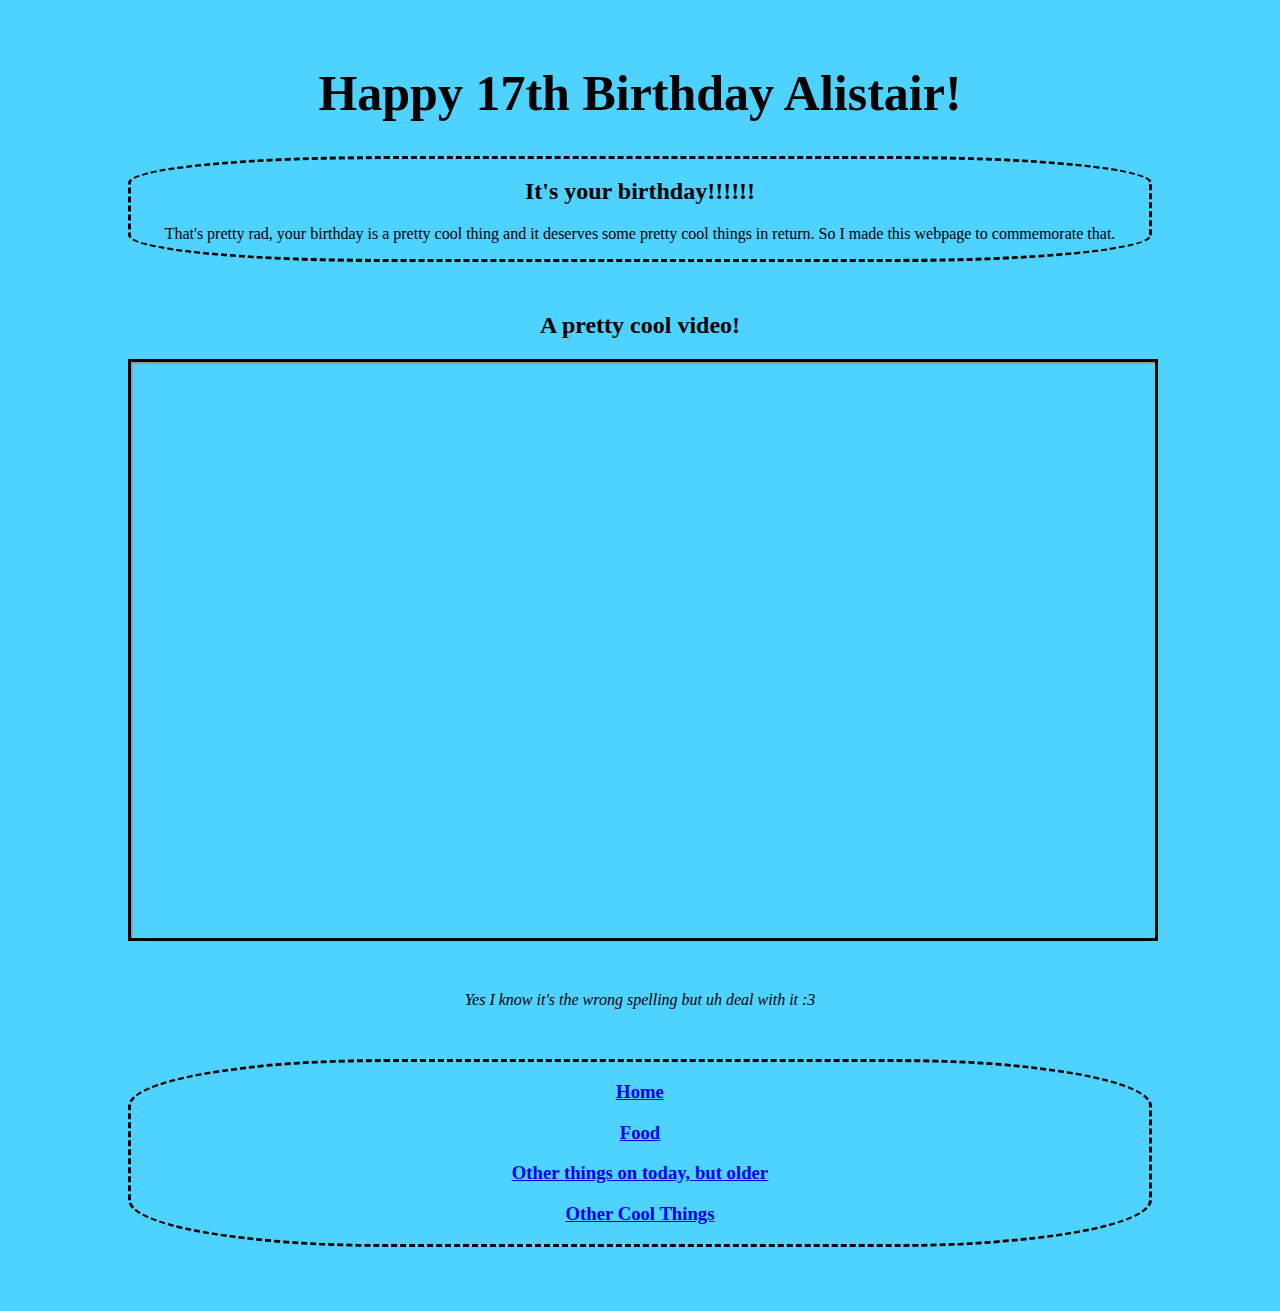
<file: index.html>
<!DOCTYPE html>
<html lang="en">
<head>
    <meta charset="UTF-8">
    <meta name="viewport" content="width=device-width, initial-scale=1.0">
    <link rel="stylesheet" type="text/css" href="style.css">
    <title>Happy Birthday!</title>
</head>

<body>
    <h1>Happy 17th Birthday Alistair!</h1>
    <div>
        <h2>It's your birthday!!!!!!</h2>
            <p>That's pretty rad, your birthday is a pretty cool thing and it deserves some pretty cool things in return. So I made this webpage to commemorate that.</p>
    </div>

    <div style="border-radius: 0%; border: 0">
        <h2>A pretty cool video!</h2>
            <div class="iframe-container">
                <iframe class="video" src="https://www.youtube.com/embed/xQ0MudULayY"></iframe>
            </div>
            <p style="font-style: italic;">Yes I know it's the wrong spelling but uh deal with it :3</p>
    </div>

    <div>
        <nav>
            <a href="index.html"><h3>Home</h3></a>
            <a href="recipes/index.html"><h3>Food</h3></a>
            <a href="https://en.wikipedia.org/wiki/April_16" target="_blank"><h3>Other things on today, but older</h3></a>
            <a href="other-cool-things.html"><h3>Other Cool Things</h3></a>
        </nav>
    </div>
</body>
</html>
</file>
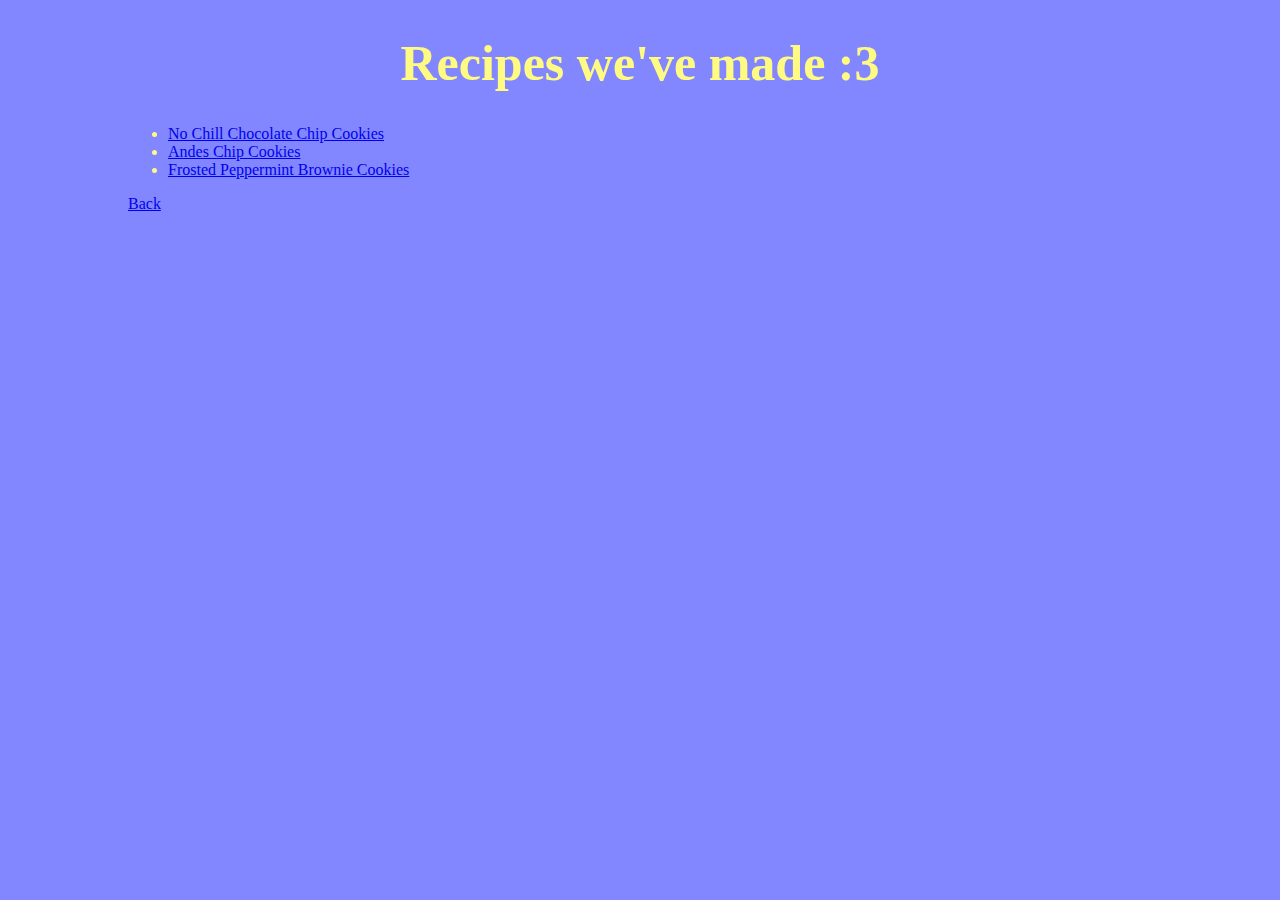
<file: recipes/index.html>
<!DOCTYPE html>
<html lang="en">

<head>
    <meta charset="UTF-8">
    <meta name="viewport" content="width=device-width, initial-scale=1.0">
    <link rel="stylesheet"href="style.css">
    <title>Recipes we've made :3</title>
</head>

<body>
    <h1>Recipes we've made :3</h1>
        <ul>
            <li><a href="no-chill-chocolate-chip-cookies.html" rel="noopener norefferer">No Chill Chocolate Chip Cookies</a></li>
            <li><a href="andes-chip-cookies.html" rel="noopener norefferer">Andes Chip Cookies</a></li>
            <li><a href="frosted-peppermint-brownie-cookies.html" rel="noopener norefferer">Frosted Peppermint Brownie Cookies</a></li>
        </ul>

    <a href="../index.html">Back</a>
</body>

</html>
</file>
<file: style.css>
body {
    background-color: #4ED2FF;
    font-family: "Comic Sans MS", "Comic Sans", cursive;
    margin: 5% 10%;
}
h1 {
    text-align: center;
    font-size: 50px;
    font-family: montserrat;
    ;
}
div {
    text-align: center;
    border: dashed 3px black;
    border-radius: 25%;
    margin-bottom: 50px;
}
img {
    display: block;
    margin-left: auto;
    margin-right: auto;
    width: 50%;
    margin-bottom: 50px;
}
.iframe-container {
    position: relative;
    overflow: hidden;
    width: 100%;
    padding-top: 56.25%;
    border-radius: 0%;
    border: solid 3px black;
}
.video {
    position: absolute;
    top: 0;
    left: 0;
    bottom: 0;
    right: 0;
    width: 100%;
    height: 100%;
}
a:hover{
    color: #006384;
}
</file>
<file: recipes/style.css>
body {
    background-color: #8287ff;
    color: #fffa82;
    margin-left: 10%;
    margin-right: 10%;
}
a:hover {
    color: #fffa82;
}
h1 {
    font-size: 50px;
    text-align: center;
}
img {
    margin-left: auto;
    margin-right: auto;
    display: flex;
}
.content {
    display: flex;
}
.column {
    display: flex;
    flex-direction: column;
    margin-right: 5%;
    flex: 1 1 0;

}
</file>
